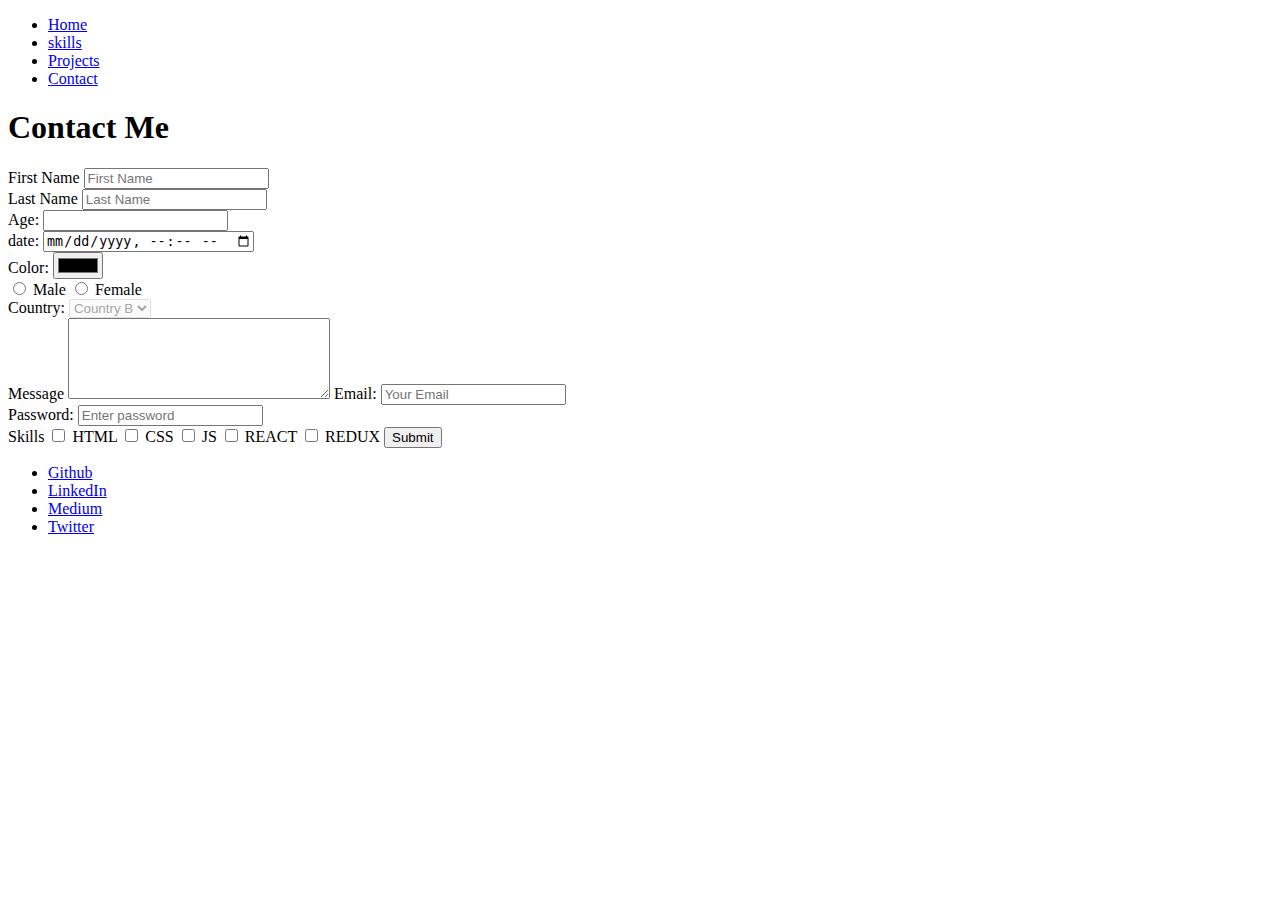
<file: html/contact.html>
<!DOCTYPE html>
<html>
  <head>
    <title>Portfolio</title>
  </head>

  <body>
    <header>
      <ul>
        <li><a href="../index.html">Home </a></li>
        <li><a href="./skills.html">skills </a></li>
        <li><a href="./projects.html">Projects </a></li>
        <li><a href="./contact.html">Contact </a></li>
      </ul>
    </header>

    <h1>Contact Me</h1>

    <form>
      <label for="firstname"> First Name </label
      ><input
        type="text"
        id="firstname"
        name="firstname"
        placeholder="First Name"
      />
      <br />

      <label for="lastname"> Last Name </label
      ><input
        type="text"
        id="lastname"
        name="lastname"
        placeholder="Last Name"
      />
      <br />
      <label for="age"> Age: </label><input type="number" id="age" name ="age"/> <br />
      <label for="date"> date: </label><input type="datetime-local" id="date" name="date" /> <br />
      
      <label for="color"> Color: </label> <input type="color" id="color" name="color" /> <br />
      <input type="radio" id="male" name="gender" value="male" /> Male
      <input type="radio" id = "female" name="gender" value="female" /> Female <br />
      <label>Country:</label>
      <select name="country" disabled>
        <option value="countryA">Country A</option>
        <option value="countryB" selected>Country B</option>
        <option value="countryC">Country C</option>
        <option value="countryD">Country D</option>
        <option value="countryE">Country E</option>
      </select>
      <br />
      <label for="message">Message</label>
      <textarea name="message" id="message" cols="30" rows="5"></textarea>
      <label for="email">Email:</label>
      <input type="email" id="email" name="email" placeholder="Your Email" />
      <br />
      <label for="password">Password:</label>
      <input
        type="password"
        id="password"
        name="password"
        placeholder="Enter password"
      />
      <br />
      <label>Skills</label> <input type="checkbox" /> <label>HTML</label>
      <input type="checkbox" /> <label>CSS</label> <input type="checkbox" />
      <label>JS</label> <input type="checkbox" /> <label>REACT</label>
      <input type="checkbox" /> <label>REDUX</label>
      <input type="submit" value="Submit">
    </form>

    

    <footer>
      <ul>
        <li><a href="#">Github </a></li>
        <li><a href="#">LinkedIn </a></li>
        <li><a href="#">Medium </a></li>
        <li><a href="#">Twitter</a></li>
      </ul>
    </footer>
  </body>
</html>
</file>
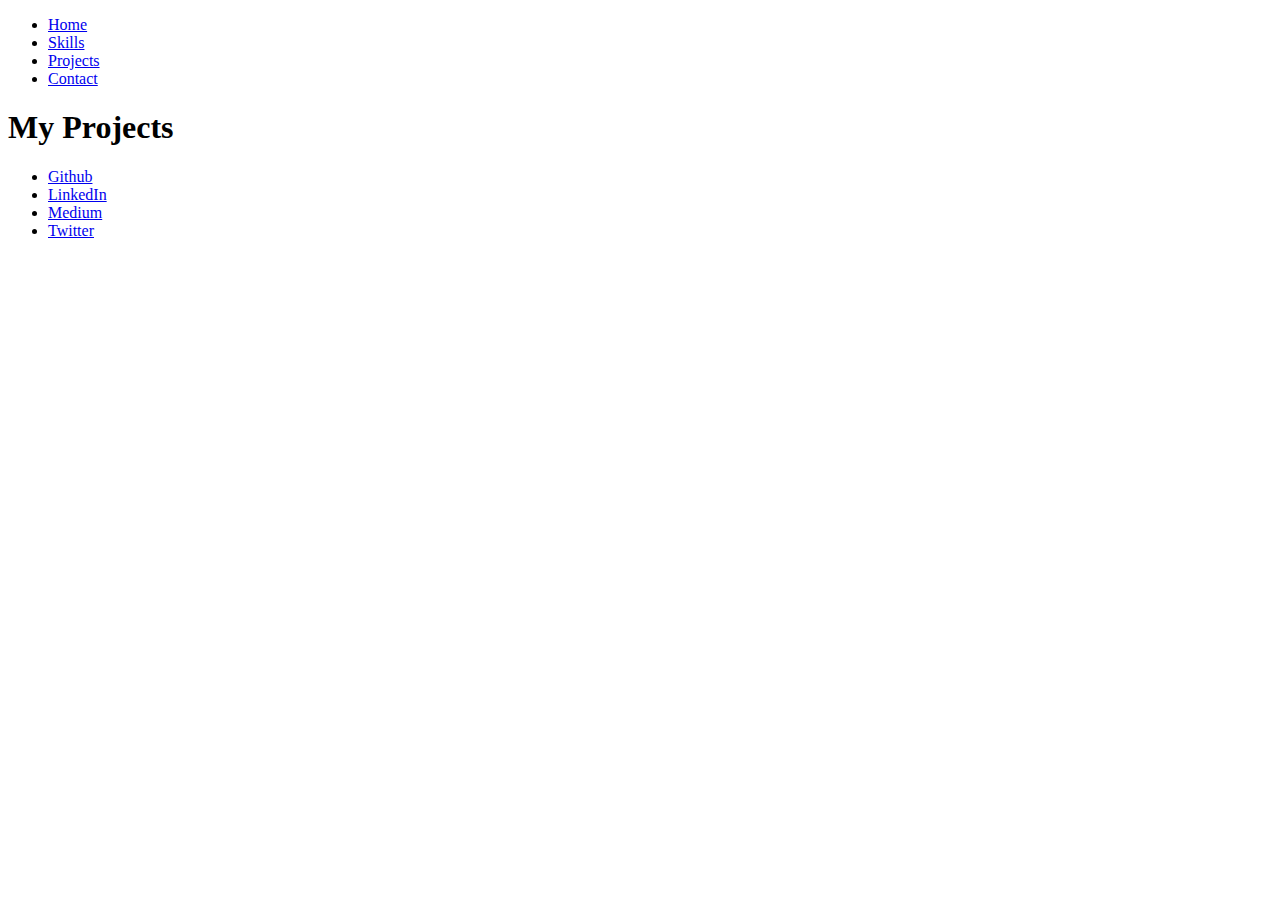
<file: html/projects.html>
<!DOCTYPE html>
<html>

<head>
    <title> Portfolio </title>
</head>

<body>
        <header>
                <ul>
                    <li> <a href = "../index.html">Home </a></li>
                    <li> <a href = "./skills.html">Skills </a></li>
                    <li> <a href = "./projects.html">Projects </a> </li>
                    <li> <a href = "./contact.html">Contact </a> </li>  
                </ul>
            </header>
    
    <h1>My Projects</h1>
    <footer>
            <ul>
                    <li> <a href = "#">Github </a></li>
                    <li> <a href = "#">LinkedIn </a></li>
                    <li> <a href = "#">Medium </a> </li>
                    <li> <a href = "#">Twitter</a> </li>  
                </ul>
    </footer>
</body>

</html>
</file>
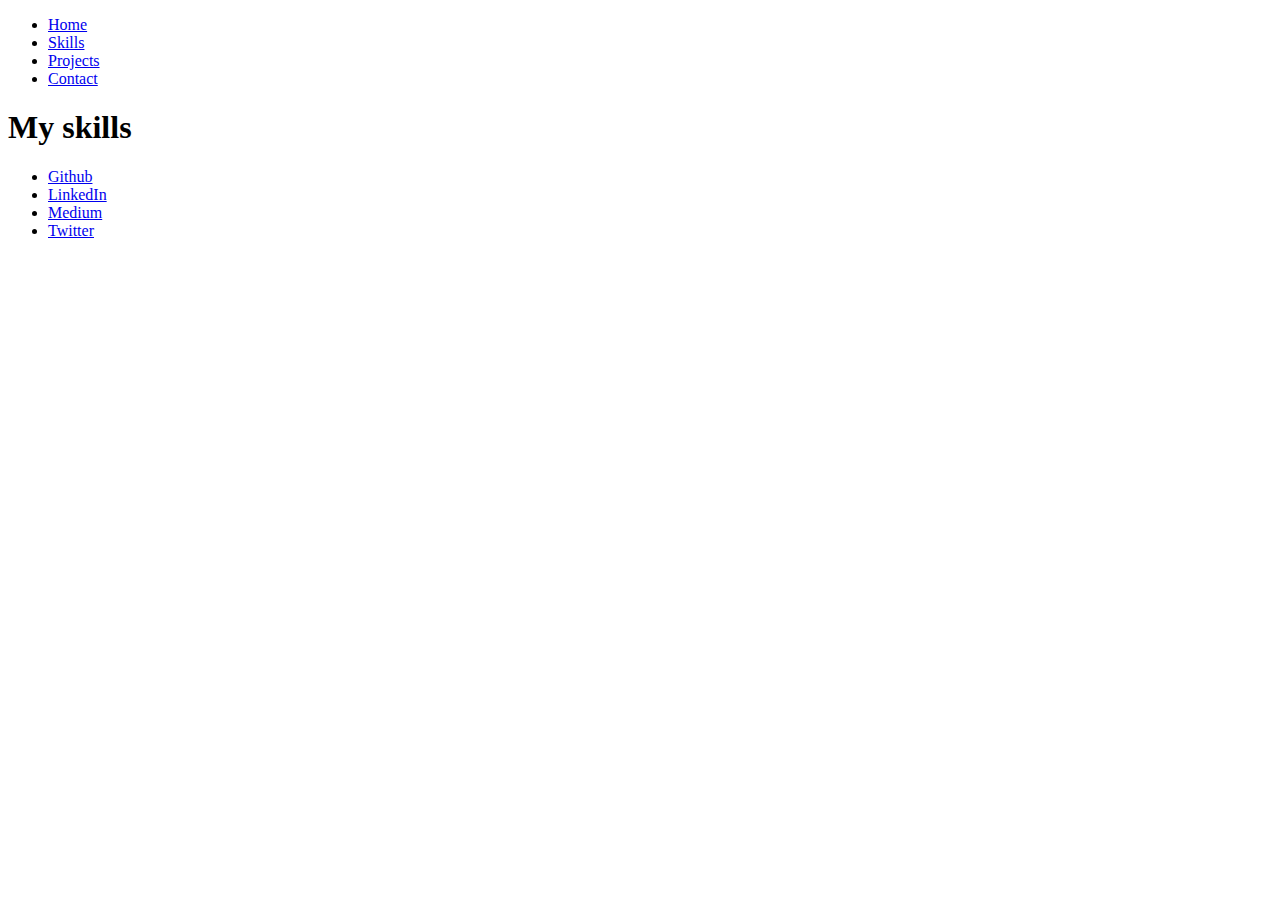
<file: html/skills.html>
<!DOCTYPE html>
<html>
  <head>
    <title>Portfolio</title>
  </head>

  <body>
    <header>
      <ul>
        <li><a href="../index.html">Home </a></li>
        <li><a href="./skills.html">Skills </a></li>
        <li><a href="./projects.html">Projects </a></li>
        <li><a href="./contact.html">Contact </a></li>
      </ul>
    </header>

    <h1>My skills</h1>
    <footer>
      <ul>
        <li><a href="#">Github </a></li>
        <li><a href="#">LinkedIn </a></li>
        <li><a href="#">Medium </a></li>
        <li><a href="#">Twitter</a></li>
      </ul>
    </footer>
  </body>
</html>
</file>
